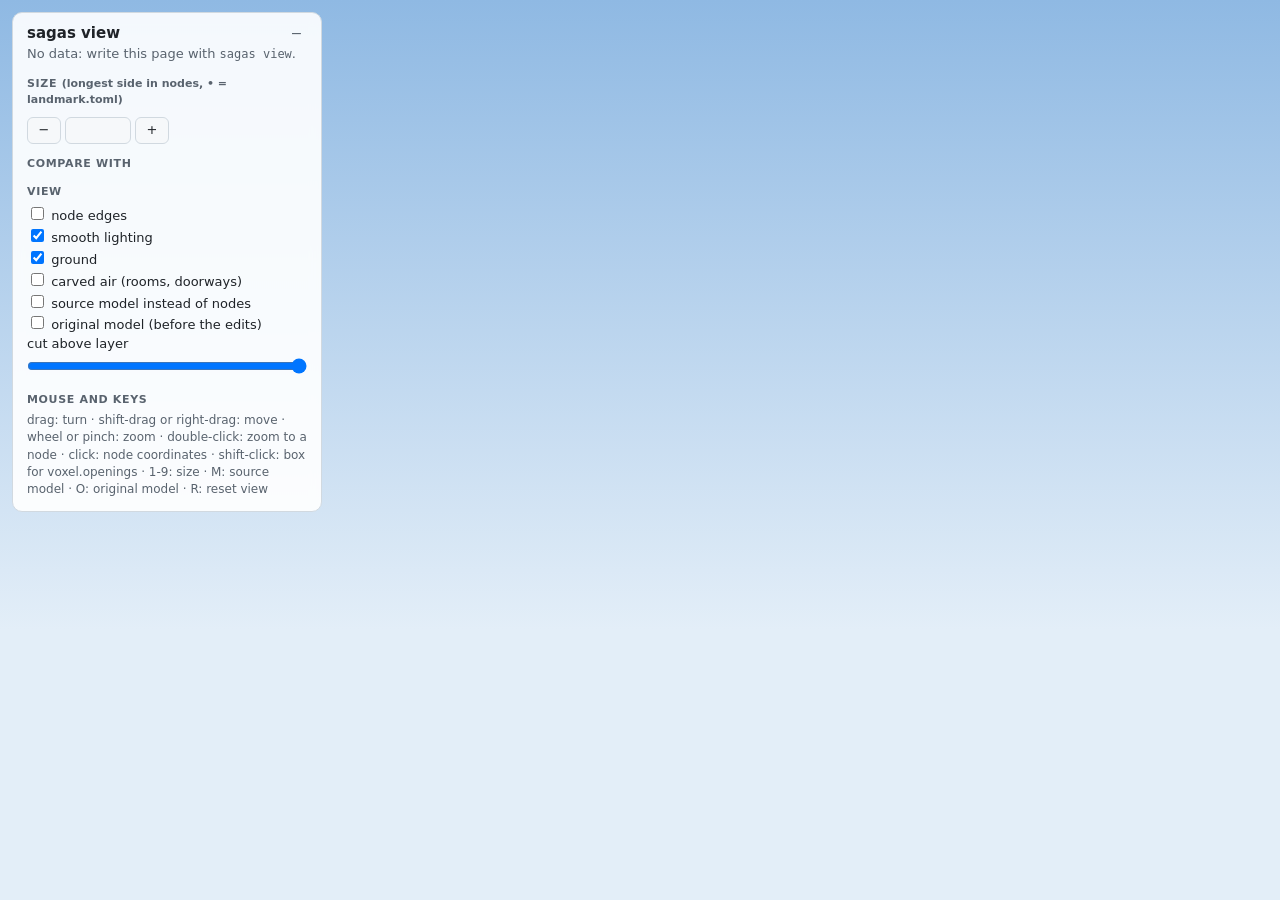
<file: tools/src/sagas/data/viewer.html>
<!doctype html>
<html lang="en">
<head>
<meta charset="utf-8">
<meta name="viewport" content="width=device-width, initial-scale=1">
<title>sagas view</title>
<!-- Written by `sagas view` (tools/src/sagas/viewer.py). Local use only: it embeds schematics of the
     games installed on the author's machine. -->
<style>
:root {
  --ink: #1f2328; --muted: #59636e; --card: rgba(255, 255, 255, 0.9); --line: #d1d9e0;
  --accent: #1f6feb; --warn: #9a6700; --chip: #f6f8fa;
}
@media (prefers-color-scheme: dark) {
  :root:not([data-theme="light"]) {
    --ink: #e6edf3; --muted: #9198a1; --card: rgba(22, 27, 34, 0.9); --line: #3d444d;
    --accent: #4493f8; --warn: #d29922; --chip: #262c36;
  }
}
html, body { margin: 0; height: 100%; overflow: hidden; }
body {
  font: 13px/1.45 system-ui, -apple-system, "Segoe UI", sans-serif; color: var(--ink);
  background: linear-gradient(#8fb9e3, #e3eef8 70%);
}
canvas { position: fixed; inset: 0; width: 100%; height: 100%; display: block; touch-action: none; cursor: grab; }
canvas:active { cursor: grabbing; }
#panel {
  position: fixed; top: 12px; left: 12px; width: 310px; max-height: calc(100% - 24px); overflow: hidden auto;
  box-sizing: border-box; padding: 10px 14px 12px; background: var(--card); border: 1px solid var(--line);
  border-radius: 10px; backdrop-filter: blur(6px);
}
#panel.min > :not(.head) { display: none; }
.head { display: flex; align-items: baseline; gap: 8px; }
.head b { font-size: 15px; flex: 1; }
.head button { border: 0; background: none; color: var(--muted); font-size: 16px; cursor: pointer; }
h3 { margin: 12px 0 4px; font-size: 11px; text-transform: uppercase; letter-spacing: .06em; color: var(--muted); }
.muted { color: var(--muted); }
.warn { color: var(--warn); }
code { font: 12px ui-monospace, SFMono-Regular, Menlo, monospace; }
.chips { display: flex; flex-wrap: wrap; gap: 4px; }
.chip {
  min-width: 34px; padding: 3px 7px; border: 1px solid var(--line); border-radius: 6px; background: var(--chip);
  color: var(--ink); font: inherit; cursor: pointer;
}
.chip.on { border-color: var(--accent); box-shadow: inset 0 0 0 1px var(--accent); font-weight: 600; }
.chip.now::after { content: " •"; color: var(--accent); }
button.copy {
  padding: 0 6px; border: 1px solid var(--line); border-radius: 4px; background: var(--chip); color: var(--ink);
  font: 11px system-ui, sans-serif; cursor: pointer;
}
label { display: block; cursor: pointer; }
label .h { color: var(--muted); }
.group { margin-top: 4px; color: var(--muted); font-size: 12px; }
#cut, #sizeslider { width: 100%; margin: 4px 0; box-sizing: border-box; }
.tune { display: flex; flex-wrap: wrap; align-items: center; gap: 4px; margin-top: 6px; }
#sizehint { flex-basis: 100%; }
#sizehint:empty { display: none; }
.tune input[type="number"] {
  width: 56px; padding: 3px 4px; border: 1px solid var(--line); border-radius: 6px; background: var(--chip);
  color: var(--ink); font: inherit;
}
#status {
  position: fixed; left: 12px; bottom: 12px; max-width: calc(100% - 24px); padding: 6px 10px; box-sizing: border-box;
  background: var(--card); border: 1px solid var(--line); border-radius: 8px; display: none;
}
#sizeinfo > div { margin-top: 2px; }
.small { font-size: 12px; }
</style>
</head>
<body>
<canvas id="c"></canvas>
<div id="panel">
  <div class="head"><b id="title">sagas view</b><button id="fold" title="Fold the panel">–</button></div>
  <div id="sub" class="muted"></div>
  <h3>Size <span style="text-transform:none;letter-spacing:0">(longest side in nodes, • = landmark.toml)</span></h3>
  <div id="sizes" class="chips"></div>
  <div class="tune">
    <button class="chip" id="minus" title="Smaller (shift: by 4)">−</button>
    <input type="number" id="sizein" min="4" step="1" title="Any size: type it and press Enter">
    <button class="chip" id="plus" title="Bigger (shift: by 4)">+</button>
    <span id="sizehint" class="muted small"></span>
  </div>
  <input type="range" id="sizeslider" min="4" step="1" hidden>
  <div id="sizeinfo"></div>
  <h3>Compare with</h3>
  <div id="refs"></div>
  <h3>View</h3>
  <label><input type="checkbox" id="edges"> node edges</label>
  <label><input type="checkbox" id="ao" checked> smooth lighting</label>
  <label><input type="checkbox" id="ground" checked> ground</label>
  <label><input type="checkbox" id="carved"> carved air (rooms, doorways)</label>
  <label id="sourcebox" hidden><input type="checkbox" id="source"> source model instead of nodes <span class="h" id="sourceinfo"></span></label>
  <label id="originalbox" hidden><input type="checkbox" id="original"> original model (before the edits)</label>
  <label>cut above layer <span id="cutv"></span><input type="range" id="cut" min="0" max="1" value="1"></label>
  <h3>Mouse and keys</h3>
  <div class="muted small">drag: turn · shift-drag or right-drag: move · wheel or pinch: zoom ·
    double-click: zoom to a node · click: node coordinates · shift-click: box for voxel.openings ·
    1-9: size · M: source model · O: original model · R: reset view</div>
  <div id="notes" class="muted small"></div>
</div>
<div id="status"></div>
<script>
const DATA = /*SAGAS_DATA*/null;
window.addEventListener("error", (ev) => {
  const n = document.getElementById("notes");
  if (n) n.insertAdjacentHTML("beforeend", `<div class="warn">${String(ev.message).replace(/</g, "&lt;")}</div>`);
});
(function () {
  "use strict";
  const $ = (id) => document.getElementById(id);
  const esc = (s) => String(s).replace(/[&<>"]/g, (c) => ({ "&": "&amp;", "<": "&lt;", ">": "&gt;", '"': "&quot;" })[c]);
  const canvas = $("c");
  const gl = canvas.getContext("webgl2", { antialias: true, preserveDrawingBuffer: true });
  if (!DATA || !gl) {
    $("sub").innerHTML = !DATA ? "No data: write this page with <code>sagas view</code>."
      : "This page needs WebGL 2 (a current Firefox, Chrome or Safari).";
    return;
  }
  const D = DATA;
  const FOV = (45 * Math.PI) / 180;
  // Luanti's face shading (src/client/mesh.cpp applyFacesShading): +x -x +y -y +z -z
  const SHADE = [0.67082, 0.67082, 1.0, 0.447213, 0.83666, 0.83666];
  const AO = [0.58, 0.72, 0.86, 1.0];
  const DIRS = [[1, 0, 0], [-1, 0, 0], [0, 1, 0], [0, -1, 0], [0, 0, 1], [0, 0, -1]];
  const TAN = [[[0, 1, 0], [0, 0, 1]], [[0, 1, 0], [0, 0, 1]], [[1, 0, 0], [0, 0, 1]],
    [[1, 0, 0], [0, 0, 1]], [[1, 0, 0], [0, 1, 0]], [[1, 0, 0], [0, 1, 0]]];
  const GRASS = [0.37, 0.58, 0.24];

  // ---------------------------------------------------------------- voxel data
  function decode(v) {
    const [X, Y, Z] = v.dims;
    const cells = new Uint16Array(X * Y * Z);
    const bin = atob(v.cells);
    let o = 0;
    for (let i = 0; i + 3 < bin.length; i += 4) {
      const m = bin.charCodeAt(i) | (bin.charCodeAt(i + 1) << 8);
      const n = bin.charCodeAt(i + 2) | (bin.charCodeAt(i + 3) << 8);
      if (m) cells.fill(m, o, o + n);
      o += n;
    }
    return { dims: v.dims, cells, mats: v.mats, carved: v.carved || 0, scale: v.scale || 1 };
  }

  // Exposed faces only, with per-corner ambient occlusion (the corner darkening of smooth lighting).
  function mesh(vox, opt) {
    const [X, Y, Z] = vox.dims, c = vox.cells, carved = vox.carved;
    const top = Math.min(Y - 1, opt.cut == null ? Y - 1 : opt.cut);
    const want = opt.carved ? (m) => m !== 0 && m === carved : (m) => m !== 0 && m !== carved;
    const solid = (x, y, z) => x >= 0 && y >= 0 && z >= 0 && x < X && y <= top && z < Z && want(c[x + X * (y + Y * z)]);
    let faces = 0;
    for (let z = 0; z < Z; z++) for (let y = 0; y <= top; y++) for (let x = 0; x < X; x++) {
      if (!want(c[x + X * (y + Y * z)])) continue;
      for (let f = 0; f < 6; f++) { const d = DIRS[f]; if (!solid(x + d[0], y + d[1], z + d[2])) faces++; }
    }
    const V = new Float32Array(faces * 36), I = new Uint32Array(faces * 6);
    let vi = 0, ii = 0, nv = 0;
    const ao = [0, 0, 0, 0];
    for (let z = 0; z < Z; z++) for (let y = 0; y <= top; y++) for (let x = 0; x < X; x++) {
      const m = c[x + X * (y + Y * z)];
      if (!want(m)) continue;
      const rgb = vox.mats[m][1];
      for (let f = 0; f < 6; f++) {
        const d = DIRS[f], nx = x + d[0], ny = y + d[1], nz = z + d[2];
        if (solid(nx, ny, nz)) continue;
        const u = TAN[f][0], v = TAN[f][1];
        const ox = x + (d[0] > 0 ? 1 : 0), oy = y + (d[1] > 0 ? 1 : 0), oz = z + (d[2] > 0 ? 1 : 0);
        for (let k = 0; k < 4; k++) {
          const i = k === 1 || k === 2 ? 1 : 0, j = k >= 2 ? 1 : 0;
          let a = 3;
          if (opt.ao) {
            const su = i ? 1 : -1, sv = j ? 1 : -1;
            const s1 = solid(nx + su * u[0], ny + su * u[1], nz + su * u[2]);
            const s2 = solid(nx + sv * v[0], ny + sv * v[1], nz + sv * v[2]);
            const s3 = solid(nx + su * u[0] + sv * v[0], ny + su * u[1] + sv * v[1], nz + su * u[2] + sv * v[2]);
            a = s1 && s2 ? 0 : 3 - (s1 + s2 + s3);
          }
          ao[k] = a;
          V[vi] = ox + i * u[0] + j * v[0]; V[vi + 1] = oy + i * u[1] + j * v[1]; V[vi + 2] = oz + i * u[2] + j * v[2];
          V[vi + 3] = rgb[0] / 255; V[vi + 4] = rgb[1] / 255; V[vi + 5] = rgb[2] / 255;
          V[vi + 6] = SHADE[f] * AO[a]; V[vi + 7] = i; V[vi + 8] = j;
          vi += 9;
        }
        // split along the brighter diagonal, so a dark corner stays in its own triangle
        if (ao[0] + ao[2] >= ao[1] + ao[3]) { I[ii] = nv; I[ii + 1] = nv + 1; I[ii + 2] = nv + 2; I[ii + 3] = nv; I[ii + 4] = nv + 2; I[ii + 5] = nv + 3; }
        else { I[ii] = nv + 1; I[ii + 1] = nv + 2; I[ii + 2] = nv + 3; I[ii + 3] = nv + 1; I[ii + 4] = nv + 3; I[ii + 5] = nv; }
        ii += 6; nv += 4;
      }
    }
    return { V, I, count: ii };
  }

  // ---------------------------------------------------------------- math (column-major 4x4)
  function perspective(fovy, aspect, near, far) {
    const f = 1 / Math.tan(fovy / 2), nf = 1 / (near - far);
    return new Float32Array([f / aspect, 0, 0, 0, 0, f, 0, 0, 0, 0, (far + near) * nf, -1, 0, 0, 2 * far * near * nf, 0]);
  }
  function lookAt(e, t) {
    let zx = e[0] - t[0], zy = e[1] - t[1], zz = e[2] - t[2];
    let l = Math.hypot(zx, zy, zz); zx /= l; zy /= l; zz /= l;
    let xx = zz, xy = 0, xz = -zx; // up (0, 1, 0) x z
    l = Math.hypot(xx, xy, xz) || 1; xx /= l; xy /= l; xz /= l;
    const yx = zy * xz - zz * xy, yy = zz * xx - zx * xz, yz = zx * xy - zy * xx;
    return new Float32Array([xx, yx, zx, 0, xy, yy, zy, 0, xz, yz, zz, 0,
      -(xx * e[0] + xy * e[1] + xz * e[2]), -(yx * e[0] + yy * e[1] + yz * e[2]), -(zx * e[0] + zy * e[1] + zz * e[2]), 1]);
  }
  function mul(a, b) {
    const o = new Float32Array(16);
    for (let c = 0; c < 4; c++) for (let r = 0; r < 4; r++) {
      let s = 0;
      for (let k = 0; k < 4; k++) s += a[k * 4 + r] * b[c * 4 + k];
      o[c * 4 + r] = s;
    }
    return o;
  }
  function invert(a) {
    const [a00, a01, a02, a03, a10, a11, a12, a13, a20, a21, a22, a23, a30, a31, a32, a33] = a;
    const b00 = a00 * a11 - a01 * a10, b01 = a00 * a12 - a02 * a10, b02 = a00 * a13 - a03 * a10;
    const b03 = a01 * a12 - a02 * a11, b04 = a01 * a13 - a03 * a11, b05 = a02 * a13 - a03 * a12;
    const b06 = a20 * a31 - a21 * a30, b07 = a20 * a32 - a22 * a30, b08 = a20 * a33 - a23 * a30;
    const b09 = a21 * a32 - a22 * a31, b10 = a21 * a33 - a23 * a31, b11 = a22 * a33 - a23 * a32;
    let det = b00 * b11 - b01 * b10 + b02 * b09 + b03 * b08 - b04 * b07 + b05 * b06;
    if (!det) return null;
    det = 1 / det;
    return new Float32Array([
      (a11 * b11 - a12 * b10 + a13 * b09) * det, (a02 * b10 - a01 * b11 - a03 * b09) * det,
      (a31 * b05 - a32 * b04 + a33 * b03) * det, (a22 * b04 - a21 * b05 - a23 * b03) * det,
      (a12 * b08 - a10 * b11 - a13 * b07) * det, (a00 * b11 - a02 * b08 + a03 * b07) * det,
      (a32 * b02 - a30 * b05 - a33 * b01) * det, (a20 * b05 - a22 * b02 + a23 * b01) * det,
      (a10 * b10 - a11 * b08 + a13 * b06) * det, (a01 * b08 - a00 * b10 - a03 * b06) * det,
      (a30 * b04 - a31 * b02 + a33 * b00) * det, (a21 * b02 - a20 * b04 - a23 * b00) * det,
      (a11 * b07 - a10 * b09 - a12 * b06) * det, (a00 * b09 - a01 * b07 + a02 * b06) * det,
      (a31 * b01 - a30 * b03 - a32 * b00) * det, (a20 * b03 - a21 * b01 + a22 * b00) * det]);
  }
  const place = (s, t) => new Float32Array([s, 0, 0, 0, 0, s, 0, 0, 0, 0, s, 0, t[0], t[1], t[2], 1]);

  // ---------------------------------------------------------------- GL
  function program(vs, fs) {
    const p = gl.createProgram();
    for (const [type, src] of [[gl.VERTEX_SHADER, vs], [gl.FRAGMENT_SHADER, fs]]) {
      const s = gl.createShader(type);
      gl.shaderSource(s, src);
      gl.compileShader(s);
      if (!gl.getShaderParameter(s, gl.COMPILE_STATUS)) throw new Error(gl.getShaderInfoLog(s));
      gl.attachShader(p, s);
    }
    gl.linkProgram(p);
    if (!gl.getProgramParameter(p, gl.LINK_STATUS)) throw new Error(gl.getProgramInfoLog(p));
    const u = {};
    for (let i = 0; i < gl.getProgramParameter(p, gl.ACTIVE_UNIFORMS); i++) {
      const name = gl.getActiveUniform(p, i).name;
      u[name] = gl.getUniformLocation(p, name);
    }
    return { p, u };
  }
  const VOX = program(`#version 300 es
    layout(location = 0) in vec3 aPos; layout(location = 1) in vec3 aCol;
    layout(location = 2) in float aShade; layout(location = 3) in vec2 aUv;
    uniform mat4 uVP, uM;
    out vec3 vCol; out float vShade; out vec2 vUv;
    void main() { vCol = aCol; vShade = aShade; vUv = aUv; gl_Position = uVP * uM * vec4(aPos, 1.0); }`, `#version 300 es
    precision highp float;
    in vec3 vCol; in float vShade; in vec2 vUv;
    uniform float uEdges, uAlpha;
    out vec4 o;
    void main() {
      vec3 c = vCol * vShade;
      if (uEdges > 0.5) {
        vec2 fw = fwidth(vUv);
        vec2 g = smoothstep(vec2(0.0), fw * 1.2, min(vUv, 1.0 - vUv));
        float px = 1.0 / max(max(fw.x, fw.y), 1e-4);   // node size on screen
        c *= mix(1.0, mix(0.74, 1.0, min(g.x, g.y)), clamp((px - 4.0) / 6.0, 0.0, 1.0));
      }
      o = vec4(c * uAlpha, uAlpha);
    }`);
  const GROUND = program(`#version 300 es
    layout(location = 0) in vec3 aPos; uniform mat4 uVP; out vec3 vW;
    void main() { vW = aPos; gl_Position = uVP * vec4(aPos, 1.0); }`, `#version 300 es
    precision highp float;
    in vec3 vW; uniform vec3 uEye, uGrass; uniform float uFar; out vec4 o;
    float grid(vec2 p) {
      vec2 d = abs(fract(p - 0.5) - 0.5) / max(fwidth(p), vec2(1e-4));
      return 1.0 - clamp(min(d.x, d.y), 0.0, 1.0);
    }
    void main() {
      vec2 w = fwidth(vW.xz);
      float px = 1.0 / max(max(w.x, w.y), 1e-4);
      float line = grid(vW.xz) * clamp((px - 3.0) / 6.0, 0.0, 1.0);
      vec3 c = uGrass * (1.0 - 0.10 * line - 0.16 * grid(vW.xz / 10.0));
      float a = 1.0 - smoothstep(uFar * 0.5, uFar, distance(vW, uEye));
      o = vec4(c * a, a);
    }`);
  // The source model, lit by the sun; flat normals from screen derivatives (no normal data needed).
  const MESH = program(`#version 300 es
    layout(location = 0) in vec3 aPos; uniform mat4 uVP, uM; out vec3 vW;
    void main() { vec4 w = uM * vec4(aPos, 1.0); vW = w.xyz; gl_Position = uVP * w; }`, `#version 300 es
    precision highp float;
    in vec3 vW; uniform vec3 uEye; out vec4 o;
    void main() {
      vec3 n = normalize(cross(dFdx(vW), dFdy(vW)));
      if (dot(n, uEye - vW) < 0.0) n = -n;
      float sun = max(dot(n, normalize(vec3(0.35, 0.85, 0.4))), 0.0);
      o = vec4(vec3(0.86, 0.84, 0.8) * (0.42 + 0.5 * sun + 0.08 * (n.y * 0.5 + 0.5)), 1.0);
    }`);
  const LINES = program(`#version 300 es
    layout(location = 0) in vec3 aPos; uniform mat4 uVP;
    void main() { gl_Position = uVP * vec4(aPos, 1.0); }`, `#version 300 es
    precision highp float; uniform vec4 uColor; out vec4 o;
    void main() { o = vec4(uColor.rgb * uColor.a, uColor.a); }`);

  function upload(m) {
    const vao = gl.createVertexArray();
    gl.bindVertexArray(vao);
    const vb = gl.createBuffer();
    gl.bindBuffer(gl.ARRAY_BUFFER, vb);
    gl.bufferData(gl.ARRAY_BUFFER, m.V, gl.STATIC_DRAW);
    for (const [loc, n, off] of [[0, 3, 0], [1, 3, 12], [2, 1, 24], [3, 2, 28]]) {
      gl.enableVertexAttribArray(loc);
      gl.vertexAttribPointer(loc, n, gl.FLOAT, false, 36, off);
    }
    const ib = gl.createBuffer();
    gl.bindBuffer(gl.ELEMENT_ARRAY_BUFFER, ib);
    gl.bufferData(gl.ELEMENT_ARRAY_BUFFER, m.I, gl.STATIC_DRAW);
    gl.bindVertexArray(null);
    return { vao, vb, ib, count: m.count };
  }
  function release(g) {
    if (!g) return;
    gl.deleteVertexArray(g.vao);
    gl.deleteBuffer(g.vb);
    gl.deleteBuffer(g.ib);
  }
  let sourceMesh = null;
  function sourceGpu() {
    if (sourceMesh) return sourceMesh;
    const bytes = (b64) => { const t = atob(b64), u = new Uint8Array(t.length); for (let i = 0; i < t.length; i++) u[i] = t.charCodeAt(i); return u.buffer; };
    const q = new Uint16Array(bytes(D.mesh.verts)), pos = new Float32Array(q.length);
    for (let i = 0; i < q.length; i++) pos[i] = q[i] / 65535;
    const idx = D.mesh.wide ? new Uint32Array(bytes(D.mesh.faces)) : new Uint16Array(bytes(D.mesh.faces));
    const vao = gl.createVertexArray();
    gl.bindVertexArray(vao);
    gl.bindBuffer(gl.ARRAY_BUFFER, gl.createBuffer());
    gl.bufferData(gl.ARRAY_BUFFER, pos, gl.STATIC_DRAW);
    gl.enableVertexAttribArray(0);
    gl.vertexAttribPointer(0, 3, gl.FLOAT, false, 12, 0);
    gl.bindBuffer(gl.ELEMENT_ARRAY_BUFFER, gl.createBuffer());
    gl.bufferData(gl.ELEMENT_ARRAY_BUFFER, idx, gl.STATIC_DRAW);
    gl.bindVertexArray(null);
    sourceMesh = { vao, count: idx.length, type: D.mesh.wide ? gl.UNSIGNED_INT : gl.UNSIGNED_SHORT };
    return sourceMesh;
  }
  // grid = A (verts * s) + b, then the model's offset on the ground
  function meshMatrix(aff, off) {
    const M = new Float32Array(16);
    for (let r = 0; r < 3; r++) {
      for (let c = 0; c < 3; c++) M[c * 4 + r] = aff.A[r * 3 + c] * aff.s;
      M[12 + r] = aff.b[r] + off[r];
    }
    M[15] = 1;
    return M;
  }
  const showSource = () => S.source && D.mesh && D.sizes[S.size].mesh;
  const lineVao = gl.createVertexArray(), lineBuf = gl.createBuffer();
  gl.bindVertexArray(lineVao);
  gl.bindBuffer(gl.ARRAY_BUFFER, lineBuf);
  gl.enableVertexAttribArray(0);
  gl.vertexAttribPointer(0, 3, gl.FLOAT, false, 12, 0);
  const groundVao = gl.createVertexArray(), groundBuf = gl.createBuffer();
  gl.bindVertexArray(groundVao);
  gl.bindBuffer(gl.ARRAY_BUFFER, groundBuf);
  gl.enableVertexAttribArray(0);
  gl.vertexAttribPointer(0, 3, gl.FLOAT, false, 12, 0);
  gl.bindVertexArray(null);

  // ---------------------------------------------------------------- scene
  const S = { size: Math.max(0, D.sizes.findIndex((s) => s.current)), edges: false, ao: true, ground: true,
    carved: false, source: false, original: false, cut: null, hover: null, sel: null, sel2: null };
  const slot = (s) => ({ entry: s, vox: null, gpu: null, meshKey: "", carvedGpu: null, carvedKey: "" });
  let models = D.sizes.map(slot);
  // the working model, and for a landmark with source.edited the original; D.sizes, models and D.mesh
  // point to the one shown (useOriginal swaps them)
  const SETS = { working: { sizes: D.sizes, models, mesh: D.mesh, gpu: null } };
  if (D.original) SETS.original = { sizes: D.original.sizes, models: D.original.sizes.map(slot), mesh: D.original.mesh, gpu: null };
  const refs = D.refs.map((r) => ({ key: r.key, group: r.group, label: r.label, height: r.height, src: r.vox,
    vox: null, gpu: null, meshKey: "", off: [0, 0, 0] }));
  const on = new Set(D.refs.filter((r) => r.on).map((r) => r.key));
  // References stand in a row beside the model's long side, and the camera starts broadside to it.
  const biggest = D.sizes[D.sizes.length - 1].vox.dims;
  const ROW = biggest[2] > biggest[0] ? 2 : 0;
  const reach = () => Math.max(...D.sizes.map((s) => s.vox.dims[ROW]));
  const YAW = ROW === 2 ? Math.PI / 2 + 0.5 : 0.5;

  const model = () => {
    const m = models[S.size];
    if (!m.vox) m.vox = decode(m.entry.vox);
    return m;
  };
  const modelOffset = (vox) => [-Math.floor(vox.dims[0] / 2), 0, -Math.floor(vox.dims[2] / 2)];
  const extent = (vox) => vox.dims.map((n) => n * vox.scale);

  function layout() {
    // along -x when the model is wider than deep, else along +z: on the left of the screen either way
    const across = 2 - ROW;
    let at = Math.ceil(reach() / 2) + 4;
    for (const r of refs) {
      if (!on.has(r.key)) continue;
      if (!r.vox) r.vox = decode(r.src);
      const e = extent(r.vox), off = [0, 0, 0];
      off[across] = -Math.floor(e[across] / 2);
      off[ROW] = ROW === 0 ? -at - Math.ceil(e[ROW]) : at;
      r.off = off;
      at += Math.ceil(e[ROW]) + 3;
    }
  }

  function bounds() {
    const m = model(), o = modelOffset(m.vox);
    const lo = [o[0], 0, o[2]], hi = [o[0] + m.vox.dims[0], m.vox.dims[1], o[2] + m.vox.dims[2]];
    for (const r of refs) {
      if (!on.has(r.key) || !r.vox) continue;
      const e = extent(r.vox);
      for (let a = 0; a < 3; a++) { lo[a] = Math.min(lo[a], r.off[a]); hi[a] = Math.max(hi[a], r.off[a] + e[a]); }
    }
    return { lo, hi };
  }

  // ---------------------------------------------------------------- camera
  const cam = { yaw: YAW, pitch: 0.36, dist: 60, t: [0, 6, 0] };
  function frame() {
    const { lo, hi } = bounds();
    cam.t = [(lo[0] + hi[0]) / 2, hi[1] * 0.4, (lo[2] + hi[2]) / 2];
    const r = Math.hypot(hi[0] - lo[0], hi[1] - lo[1], hi[2] - lo[2]) / 2;
    const aspect = Math.max(0.3, canvas.clientWidth / Math.max(1, canvas.clientHeight));
    cam.dist = (r / Math.sin(FOV / 2)) * (aspect < 1 ? 1.1 / aspect : 1.0);
    cam.yaw = YAW;
    cam.pitch = 0.36;
  }
  function eye() {
    const cp = Math.cos(cam.pitch);
    return [cam.t[0] + cam.dist * cp * Math.sin(cam.yaw), cam.t[1] + cam.dist * Math.sin(cam.pitch),
      cam.t[2] + cam.dist * cp * Math.cos(cam.yaw)];
  }
  function viewProj() {
    const e = eye(), { lo, hi } = bounds();
    const span = Math.hypot(hi[0] - lo[0], hi[1] - lo[1], hi[2] - lo[2]);
    const aspect = canvas.width / Math.max(1, canvas.height);
    const P = perspective(FOV, aspect, Math.max(0.05, cam.dist * 0.004), cam.dist * 4 + span * 8 + 400);
    return { VP: mul(P, lookAt(e, cam.t)), eye: e, span };
  }

  // ---------------------------------------------------------------- drawing
  function resize() {
    const dpr = Math.min(window.devicePixelRatio || 1, 2);
    const w = Math.max(1, Math.round((canvas.clientWidth || window.innerWidth) * dpr));
    const h = Math.max(1, Math.round((canvas.clientHeight || window.innerHeight) * dpr));
    if (canvas.width !== w || canvas.height !== h) { canvas.width = w; canvas.height = h; }
  }
  function modelGpu() {
    const m = model();
    const key = `${S.cut}|${S.ao}`;
    if (m.meshKey !== key) { release(m.gpu); m.gpu = upload(mesh(m.vox, { cut: S.cut, ao: S.ao })); m.meshKey = key; }
    if (S.carved && m.vox.carved && m.carvedKey !== `${S.cut}`) {
      release(m.carvedGpu);
      m.carvedGpu = upload(mesh(m.vox, { cut: S.cut, carved: true }));
      m.carvedKey = `${S.cut}`;
    }
    return m;
  }
  function refGpu(r) {
    const key = `${S.ao}`;
    if (r.meshKey !== key) { release(r.gpu); r.gpu = upload(mesh(r.vox, { ao: S.ao })); r.meshKey = key; }
    return r.gpu;
  }
  function drawVox(g, VP, M, edges, alpha) {
    gl.useProgram(VOX.p);
    gl.uniformMatrix4fv(VOX.u.uVP, false, VP);
    gl.uniformMatrix4fv(VOX.u.uM, false, M);
    gl.uniform1f(VOX.u.uEdges, edges ? 1 : 0);
    gl.uniform1f(VOX.u.uAlpha, alpha);
    gl.bindVertexArray(g.vao);
    gl.drawElements(gl.TRIANGLES, g.count, gl.UNSIGNED_INT, 0);
  }
  function boxLines(lo, hi) {
    const p = [];
    const c = (i) => [i & 1 ? hi[0] : lo[0], i & 2 ? hi[1] : lo[1], i & 4 ? hi[2] : lo[2]];
    for (const [a, b] of [[0, 1], [2, 3], [4, 5], [6, 7], [0, 2], [1, 3], [4, 6], [5, 7], [0, 4], [1, 5], [2, 6], [3, 7]]) p.push(...c(a), ...c(b));
    return p;
  }
  function draw() {
    resize();
    layout();
    const { VP, eye: e, span } = viewProj();
    gl.viewport(0, 0, canvas.width, canvas.height);
    gl.clearColor(0, 0, 0, 0);
    gl.clear(gl.COLOR_BUFFER_BIT | gl.DEPTH_BUFFER_BIT);
    gl.enable(gl.DEPTH_TEST);
    gl.enable(gl.BLEND);
    gl.blendFunc(gl.ONE, gl.ONE_MINUS_SRC_ALPHA);
    if (S.ground) {
      const far = Math.max(150, span * 3, cam.dist * 3);
      const g = [-far, 0, -far, far, 0, -far, far, 0, far, -far, 0, -far, far, 0, far, -far, 0, far];
      for (let i = 0; i < g.length; i += 3) { g[i] += cam.t[0]; g[i + 2] += cam.t[2]; }
      gl.useProgram(GROUND.p);
      gl.uniformMatrix4fv(GROUND.u.uVP, false, VP);
      gl.uniform3fv(GROUND.u.uEye, e);
      gl.uniform3fv(GROUND.u.uGrass, GRASS);
      gl.uniform1f(GROUND.u.uFar, far);
      gl.bindVertexArray(groundVao);
      gl.bindBuffer(gl.ARRAY_BUFFER, groundBuf);
      gl.bufferData(gl.ARRAY_BUFFER, new Float32Array(g), gl.DYNAMIC_DRAW);
      gl.enable(gl.POLYGON_OFFSET_FILL);
      gl.polygonOffset(1, 1);
      gl.drawArrays(gl.TRIANGLES, 0, 6);
      gl.disable(gl.POLYGON_OFFSET_FILL);
    }
    for (const r of refs) {
      if (!on.has(r.key)) continue;
      drawVox(refGpu(r), VP, place(r.vox.scale, r.off), S.edges && r.vox.scale === 1, 1);
    }
    const off = modelOffset(model().vox);
    if (showSource()) {
      const g = sourceGpu();
      gl.useProgram(MESH.p);
      gl.uniformMatrix4fv(MESH.u.uVP, false, VP);
      gl.uniformMatrix4fv(MESH.u.uM, false, meshMatrix(D.sizes[S.size].mesh, off));
      gl.uniform3fv(MESH.u.uEye, e);
      gl.bindVertexArray(g.vao);
      gl.drawElements(gl.TRIANGLES, g.count, g.type, 0);
    } else {
      const m = modelGpu(), M = place(1, off);
      drawVox(m.gpu, VP, M, S.edges, 1);
      if (S.carved && m.carvedGpu) {
        gl.depthMask(false);
        drawVox(m.carvedGpu, VP, M, false, 0.3);
        gl.depthMask(true);
      }
    }
    const lines = [];
    const cellBox = (c) => boxLines([off[0] + c[0] - 0.02, c[1] - 0.02, off[2] + c[2] - 0.02], [off[0] + c[0] + 1.02, c[1] + 1.02, off[2] + c[2] + 1.02]);
    if (S.hover) lines.push([cellBox(S.hover.cell), [0.1, 0.1, 0.1, 0.9]]);
    if (S.sel) {
      const a = S.sel, b = S.sel2 || S.sel;
      const lo = [Math.min(a[0], b[0]), Math.min(a[1], b[1]), Math.min(a[2], b[2])];
      const hi = [Math.max(a[0], b[0]) + 1, Math.max(a[1], b[1]) + 1, Math.max(a[2], b[2]) + 1];
      lines.push([boxLines([off[0] + lo[0] - 0.04, lo[1] - 0.04, off[2] + lo[2] - 0.04], [off[0] + hi[0] + 0.04, hi[1] + 0.04, off[2] + hi[2] + 0.04]), [1.0, 0.45, 0.1, 1]]);
    }
    if (lines.length) {
      gl.disable(gl.DEPTH_TEST);
      gl.useProgram(LINES.p);
      gl.uniformMatrix4fv(LINES.u.uVP, false, VP);
      gl.bindVertexArray(lineVao);
      gl.bindBuffer(gl.ARRAY_BUFFER, lineBuf);
      for (const [p, col] of lines) {
        gl.bufferData(gl.ARRAY_BUFFER, new Float32Array(p), gl.DYNAMIC_DRAW);
        gl.uniform4fv(LINES.u.uColor, col);
        gl.drawArrays(gl.LINES, 0, p.length / 3);
      }
    }
    gl.bindVertexArray(null);
  }
  let pending = false;
  function request() {
    if (pending) return;
    pending = true;
    requestAnimationFrame(() => { pending = false; draw(); save(); });
  }

  // Settings and camera survive a reload, per landmark (browser storage; may be unavailable).
  const STORE = `sagas-view:${D.id}`;
  let pendingTarget = null;
  const TOGGLES = ["edges", "ao", "ground", "carved", "source"];
  let saveTimer = 0;
  function save() {
    clearTimeout(saveTimer);
    saveTimer = setTimeout(() => {
      const keep = { target: D.sizes[S.size].target, refs: [...on], cut: S.cut,
        cam: { yaw: cam.yaw, pitch: cam.pitch, dist: cam.dist, t: cam.t } };
      for (const id of TOGGLES) keep[id] = S[id];
      try { localStorage.setItem(STORE, JSON.stringify(keep)); } catch (e) { /* private window */ }
    }, 300);
  }
  function restore() {
    let k = null;
    try { k = JSON.parse(localStorage.getItem(STORE) || "null"); } catch (e) { /* nothing saved */ }
    if (!k || typeof k !== "object") return null;
    const i = D.sizes.findIndex((s) => s.target === k.target);
    if (i >= 0) S.size = i;
    else if (Number.isInteger(k.target)) pendingTarget = k.target;
    if (Array.isArray(k.refs)) {
      on.clear();
      for (const key of k.refs) if (D.refs.some((r) => r.key === key)) on.add(key);
    }
    for (const id of TOGGLES) if (typeof k[id] === "boolean") S[id] = k[id];
    if (!D.mesh) S.source = false;
    const Y = D.sizes[S.size].vox.dims[1];
    S.cut = Number.isInteger(k.cut) && k.cut >= 0 && k.cut < Y - 1 ? k.cut : null;
    for (const id of TOGGLES) $(id).checked = S[id];
    const c = k.cam;
    return c && [c.yaw, c.pitch, c.dist].every(Number.isFinite) && Array.isArray(c.t) && c.t.length === 3 ? c : null;
  }

  // ---------------------------------------------------------------- picking
  function ray(ev) {
    const rect = canvas.getBoundingClientRect();
    const x = ((ev.clientX - rect.left) / rect.width) * 2 - 1, y = 1 - ((ev.clientY - rect.top) / rect.height) * 2;
    const inv = invert(viewProj().VP);
    if (!inv) return null;
    const un = (z) => {
      const w = inv[3] * x + inv[7] * y + inv[11] * z + inv[15];
      return [(inv[0] * x + inv[4] * y + inv[8] * z + inv[12]) / w, (inv[1] * x + inv[5] * y + inv[9] * z + inv[13]) / w,
        (inv[2] * x + inv[6] * y + inv[10] * z + inv[14]) / w];
    };
    const a = un(-1), b = un(1);
    const d = [b[0] - a[0], b[1] - a[1], b[2] - a[2]], l = Math.hypot(d[0], d[1], d[2]);
    return { o: a, d: d.map((v) => v / l) };
  }
  // Amanatides-Woo walk through the model's grid; cells above the cut and carved air are empty.
  function pick(ev) {
    if (showSource()) return null;
    const r = ray(ev);
    if (!r) return null;
    const m = model(), vox = m.vox, [X, Y, Z] = vox.dims, off = modelOffset(vox);
    const top = Math.min(Y, S.cut == null ? Y : S.cut + 1);
    const hi = [X, top, Z], o = [r.o[0] - off[0], r.o[1] - off[1], r.o[2] - off[2]], d = r.d;
    let t0 = 0, t1 = Infinity;
    for (let a = 0; a < 3; a++) {
      if (Math.abs(d[a]) < 1e-12) { if (o[a] < 0 || o[a] > hi[a]) return null; continue; }
      let ta = (0 - o[a]) / d[a], tb = (hi[a] - o[a]) / d[a];
      if (ta > tb) [ta, tb] = [tb, ta];
      t0 = Math.max(t0, ta); t1 = Math.min(t1, tb);
      if (t0 > t1) return null;
    }
    const p = [0, 1, 2].map((a) => o[a] + d[a] * (t0 + 1e-6));
    const c = [0, 1, 2].map((a) => Math.min(hi[a] - 1, Math.max(0, Math.floor(p[a]))));
    const step = d.map((v) => (v > 0 ? 1 : -1));
    const next = [0, 1, 2].map((a) => (d[a] > 0 ? (c[a] + 1 - p[a]) / d[a] : d[a] < 0 ? (p[a] - c[a]) / -d[a] : Infinity));
    const delta = d.map((v) => (v !== 0 ? Math.abs(1 / v) : Infinity));
    for (let n = 0; n < X + Y + Z + 3; n++) {
      const mi = vox.cells[c[0] + X * (c[1] + Y * c[2])];
      if (mi && mi !== vox.carved) return { cell: c.slice(), mat: vox.mats[mi][0] };
      const a = next[0] < next[1] ? (next[0] < next[2] ? 0 : 2) : next[1] < next[2] ? 1 : 2;
      c[a] += step[a];
      if (c[a] < 0 || c[a] >= hi[a]) return null;
      next[a] += delta[a];
    }
    return null;
  }

  // ---------------------------------------------------------------- panel
  const lifeText = (f) => (f >= 0.75 && f <= 1.34 ? "about life size"
    : f > 1 ? `${f.toFixed(1)} × life size` : `${(1 / f).toFixed(1)} × smaller than life`);
  function compareText(h) {
    const shown = refs.filter((r) => on.has(r.key) && r.key !== "player").sort((a, b) => a.height - b.height);
    if (!shown.length) return "";
    const lower = shown.filter((r) => r.height <= h), higher = shown.filter((r) => r.height > h);
    const name = (r) => `the ${esc(r.label)} (${r.height})`;
    if (!higher.length) return `${h} high: taller than everything shown`;
    if (!lower.length) return `${h} high: lower than ${name(higher[0])}`;
    return `${h} high: between ${name(lower[lower.length - 1])} and ${name(higher[0])}`;
  }
  function copyButton(text) {
    return `<button class="copy" data-copy="${esc(text)}">copy</button>`;
  }
  function sizeInfo() {
    const s = D.sizes[S.size], [x, y, z] = s.vox.dims, out = [];
    out.push(`<b>${x} × ${y} × ${z}</b> nodes (wide × high × deep), ${s.nodes.toLocaleString("en")} placed`);
    out.push(s.life ? `${lifeText(s.life)} <span class="muted">(real object ${D.real_size} m long)</span>`
      : `<span class="muted">real size unknown: add <code>real_size = …</code> (metres) to [transform]</span>`);
    const cmp = compareText(y);
    if (cmp) out.push(cmp);
    if (!s.fits) out.push(`<span class="warn">bigger than a map chunk: needs <code>placement.large = true</code></span>`);
    out.push(s.current ? `<span class="muted">this is the size in landmark.toml</span>`
      : `to use it: <code>target_size = ${s.target}</code> ${copyButton(`target_size = ${s.target}`)}`);
    if (s.sealed) out.push(`<span class="warn">rooms without a door at this size</span>`);
    else if (s.door) out.push(`<span class="muted">door: ${esc(s.door)}</span>`);
    if (s.note) out.push(`<span class="muted">${esc(s.note)}</span>`);
    for (const f of s.findings) out.push(`<span class="warn">${esc(f)}</span>`);
    $("sizeinfo").innerHTML = out.map((h) => `<div>${h}</div>`).join("");
  }
  function sizeChips() {
    $("sizes").innerHTML = D.sizes.map((s, i) => `<button class="chip${i === S.size ? " on" : ""}${s.current ? " now" : ""}" data-size="${i}">${s.target}</button>`).join("");
  }
  function refList() {
    let html = "", group = null;
    for (const r of refs) {
      if (r.group !== group) {
        group = r.group;
        if (group) html += `<div class="group">${esc(group)}</div>`;
      }
      html += `<label><input type="checkbox" data-ref="${esc(r.key)}"${on.has(r.key) ? " checked" : ""}> ${esc(r.label)} <span class="h">${r.height} high</span></label>`;
    }
    $("refs").innerHTML = html;
  }
  function cutSlider() {
    const Y = D.sizes[S.size].vox.dims[1], el = $("cut");
    el.max = Y - 1;
    el.value = S.cut == null ? Y - 1 : S.cut;
    $("cutv").textContent = S.cut == null ? "(none)" : S.cut;
  }
  function status() {
    const el = $("status"), parts = [];
    const at = D.sizes[S.size].current ? "" : ` <span class="muted">(at size ${D.sizes[S.size].target})</span>`;
    if (S.hover) parts.push(`x ${S.hover.cell[0]} · y ${S.hover.cell[1]} · z ${S.hover.cell[2]} — ${esc(S.hover.mat)}`);
    if (S.sel && S.sel2) {
      const a = S.sel, b = S.sel2;
      const box = `[${Math.min(a[0], b[0])}, ${Math.min(a[1], b[1])}, ${Math.min(a[2], b[2])}, ${Math.max(a[0], b[0])}, ${Math.max(a[1], b[1])}, ${Math.max(a[2], b[2])}]`;
      parts.push(`box <code>${box}</code>${at} ${copyButton(`openings = [${box}]`)}`);
    } else if (S.sel) parts.push(`selected x ${S.sel[0]} · y ${S.sel[1]} · z ${S.sel[2]}${at} <span class="muted">(shift-click a second node for a box)</span>`);
    el.innerHTML = parts.join("<br>");
    el.style.display = parts.length ? "block" : "none";
  }
  function selectSize(i) {
    if (i < 0 || i >= D.sizes.length) return;
    S.size = i; S.cut = null; S.hover = null; S.sel = S.sel2 = null;
    sizeChips(); sizeInfo(); cutSlider(); status(); tune(); request();
    // Saga Forge shows this page in a frame and offers the shown size as the landmark's size
    if (window.parent !== window) {
      window.parent.postMessage({ type: "sagas-size", id: D.id, size: D.sizes[S.size].target, original: S.original }, "*");
    }
  }
  function useOriginal(want) {
    const to = want && SETS.original ? SETS.original : SETS.working;
    const from = S.original ? SETS.original : SETS.working;
    if (to === from) return;
    const target = D.sizes[S.size].target;
    from.gpu = sourceMesh;
    sourceMesh = to.gpu;
    D.sizes = to.sizes; models = to.models; D.mesh = to.mesh;
    S.original = to === SETS.original;
    $("original").checked = S.original;
    if (!D.mesh) { S.source = false; $("source").checked = false; }
    const i = D.sizes.findIndex((x) => x.target === target);
    if (i >= 0 || !live) selectSize(i >= 0 ? i : 0);
    else goSize(target);
  }

  // Any size: live mode (sagas view --serve) builds it on request; a static page has its presets only.
  const live = !!D.live && location.protocol.startsWith("http");
  const MAXS = D.max_size || 160;
  let ticket = 0;
  const hint = (t) => { $("sizehint").textContent = t; };
  function tune() {
    const t = D.sizes[S.size].target;
    $("sizein").value = t;
    $("sizeslider").value = t;
  }
  function insertSize(entry, set) {
    const now = D.sizes[S.size];
    let i = set.sizes.findIndex((x) => x.target > entry.target);
    if (i < 0) i = set.sizes.length;
    set.sizes.splice(i, 0, entry);
    set.models.splice(i, 0, slot(entry));
    S.size = D.sizes.indexOf(now);
  }
  async function goSize(n) {
    n = Math.round(n);
    if (!(n >= 4 && n <= MAXS)) { hint(`4 to ${MAXS}`); tune(); return; }
    const i = D.sizes.findIndex((x) => x.target === n);
    if (i >= 0) { hint(""); selectSize(i); return; }
    if (!live) {
      hint(`not on this page: sagas view ${D.selector} --serve`);
      tune();
      return;
    }
    const mine = ++ticket, set = S.original ? SETS.original : SETS.working;
    hint(`building ${n}…`);
    try {
      const r = await fetch(`size?target=${n}${S.original ? "&original=1" : ""}`);
      const j = await r.json();
      if (!r.ok) throw new Error(j.error || r.statusText);
      if (!set.sizes.some((x) => x.target === n)) insertSize(j, set);
      if (set.sizes !== D.sizes) return; // switched between the original and the working model meanwhile
      if (mine === ticket) { hint(""); selectSize(D.sizes.findIndex((x) => x.target === n)); }
      else sizeChips();
    } catch (e) {
      if (mine === ticket) { hint(String(e.message || e)); tune(); }
    }
  }
  function step(dir, big) {
    const t = D.sizes[S.size].target;
    if (live) { goSize(t + dir * (big ? 4 : 1)); return; }
    selectSize(S.size + dir);
  }

  $("title").textContent = D.title;
  $("sub").innerHTML = `${esc(D.id)} <span class="muted">· sagas ${esc(D.version)}</span>`;
  $("notes").innerHTML = D.notes.map((n) => `<div class="warn">${esc(n)}</div>`).join("");
  document.title = `${D.title} · sagas view`;
  const savedCam = restore();
  sizeChips(); sizeInfo(); refList(); cutSlider(); status();

  document.addEventListener("click", (ev) => {
    const t = ev.target;
    if (t.dataset && t.dataset.size !== undefined) selectSize(+t.dataset.size);
    if (t.dataset && t.dataset.copy !== undefined) {
      const text = t.dataset.copy;
      const done = () => { t.textContent = "copied"; setTimeout(() => { t.textContent = "copy"; }, 1200); };
      if (navigator.clipboard && navigator.clipboard.writeText) navigator.clipboard.writeText(text).then(done, () => fallbackCopy(text, done));
      else fallbackCopy(text, done);
    }
  });
  function fallbackCopy(text, done) {
    const ta = document.createElement("textarea");
    ta.value = text;
    document.body.append(ta);
    ta.select();
    try { document.execCommand("copy"); done(); } catch (e) { /* the text stays visible in the status line */ }
    ta.remove();
  }
  $("refs").addEventListener("change", (ev) => {
    const k = ev.target.dataset.ref;
    if (!k) return;
    if (ev.target.checked) on.add(k); else on.delete(k);
    sizeInfo(); request();
  });
  if (D.mesh) {
    $("sourcebox").hidden = false;
    $("sourceinfo").textContent = `(${D.mesh.triangles.toLocaleString("en")} triangles)`;
  }
  if (SETS.original) {
    $("originalbox").hidden = false;
    $("original").addEventListener("change", (ev) => useOriginal(ev.target.checked));
  }
  for (const id of ["edges", "ao", "ground", "carved", "source"]) {
    $(id).addEventListener("change", (ev) => {
      S[id] = ev.target.checked;
      if (id === "source") { S.hover = null; status(); }
      request();
    });
  }
  $("minus").addEventListener("click", (ev) => step(-1, ev.shiftKey));
  $("plus").addEventListener("click", (ev) => step(1, ev.shiftKey));
  $("sizein").addEventListener("change", (ev) => goSize(+ev.target.value));
  $("sizeslider").addEventListener("input", (ev) => { $("sizein").value = ev.target.value; });
  $("sizeslider").addEventListener("change", (ev) => goSize(+ev.target.value));
  $("sizein").max = $("sizeslider").max = MAXS;
  $("sizeslider").hidden = !live;
  if (!live) $("sizein").title = `Sizes on this page; any size with sagas view ${D.selector} --serve`;
  tune();
  $("cut").addEventListener("input", (ev) => {
    const Y = D.sizes[S.size].vox.dims[1], v = +ev.target.value;
    S.cut = v >= Y - 1 ? null : v;
    $("cutv").textContent = S.cut == null ? "(none)" : S.cut;
    S.hover = null;
    request();
  });
  $("fold").addEventListener("click", () => {
    const p = $("panel");
    p.classList.toggle("min");
    $("fold").textContent = p.classList.contains("min") ? "+" : "–";
  });

  // ---------------------------------------------------------------- input
  const pointers = new Map();
  let drag = null, hoverQueued = false, lastMove = null;
  canvas.addEventListener("contextmenu", (ev) => ev.preventDefault());
  canvas.addEventListener("pointerdown", (ev) => {
    try { canvas.setPointerCapture(ev.pointerId); } catch (e) { /* a pointer that is already gone */ }
    pointers.set(ev.pointerId, [ev.clientX, ev.clientY]);
    if (pointers.size === 1) drag = { x: ev.clientX, y: ev.clientY, sx: ev.clientX, sy: ev.clientY, button: ev.button, moved: false };
    if (pointers.size === 2 && drag) {
      const [a, b] = [...pointers.values()];
      drag.pinch = Math.hypot(a[0] - b[0], a[1] - b[1]);
      drag.moved = true;
    }
  });
  canvas.addEventListener("pointermove", (ev) => {
    if (!drag) {
      lastMove = ev;
      if (!hoverQueued) {
        hoverQueued = true;
        requestAnimationFrame(() => {
          hoverQueued = false;
          const h = pick(lastMove);
          const same = (h && S.hover && h.cell.join() === S.hover.cell.join()) || (!h && !S.hover);
          if (!same) { S.hover = h; status(); request(); }
        });
      }
      return;
    }
    if (pointers.has(ev.pointerId)) pointers.set(ev.pointerId, [ev.clientX, ev.clientY]);
    if (pointers.size === 2 && drag.pinch) {
      const [a, b] = [...pointers.values()], d = Math.hypot(a[0] - b[0], a[1] - b[1]);
      cam.dist = Math.min(5000, Math.max(1, cam.dist * (drag.pinch / Math.max(1, d))));
      drag.pinch = d;
      request();
      return;
    }
    const dx = ev.clientX - drag.x, dy = ev.clientY - drag.y;
    drag.x = ev.clientX; drag.y = ev.clientY;
    if (Math.abs(ev.clientX - drag.sx) + Math.abs(ev.clientY - drag.sy) > 4) drag.moved = true;
    if (!drag.moved) return;
    if (drag.button === 1 || drag.button === 2 || ev.shiftKey) {
      const k = (cam.dist * 2 * Math.tan(FOV / 2)) / Math.max(1, canvas.clientHeight);
      const sy = Math.sin(cam.yaw), cy = Math.cos(cam.yaw), sp = Math.sin(cam.pitch), cp = Math.cos(cam.pitch);
      const right = [cy, 0, -sy], up = [-sp * sy, cp, -sp * cy];
      cam.t = cam.t.map((v, i) => v - right[i] * dx * k + up[i] * dy * k);
    } else {
      cam.yaw -= dx * 0.008;
      cam.pitch = Math.min(1.55, Math.max(-1.55, cam.pitch + dy * 0.008));
    }
    request();
  });
  const up = (ev) => {
    pointers.delete(ev.pointerId);
    if (drag && !drag.moved && pointers.size === 0 && drag.button === 0) {
      const h = pick(ev);
      if (!h) { S.sel = S.sel2 = null; }
      else if (ev.shiftKey && S.sel) S.sel2 = h.cell;
      else { S.sel = h.cell; S.sel2 = null; }
      status();
      request();
    }
    if (pointers.size === 0) drag = null;
  };
  canvas.addEventListener("pointerup", up);
  canvas.addEventListener("pointercancel", up);
  canvas.addEventListener("dblclick", (ev) => {
    const h = pick(ev);
    if (!h) return;
    const off = modelOffset(model().vox);
    cam.t = [off[0] + h.cell[0] + 0.5, h.cell[1] + 0.5, off[2] + h.cell[2] + 0.5];
    cam.dist = Math.max(3, cam.dist * 0.45);
    request();
  });
  canvas.addEventListener("wheel", (ev) => {
    ev.preventDefault();
    const k = Math.exp(ev.deltaY * (ev.ctrlKey ? 0.01 : 0.0015) * (ev.deltaMode === 1 ? 16 : 1));
    cam.dist = Math.min(5000, Math.max(1, cam.dist * k));
    request();
  }, { passive: false });
  window.addEventListener("keydown", (ev) => {
    if (ev.metaKey || ev.ctrlKey || ev.altKey || (ev.target && ev.target.type === "range")) return;
    const k = ev.key;
    if (k === "r" || k === "R") frame();
    else if (k === "ArrowLeft") cam.yaw += 0.1;
    else if (k === "ArrowRight") cam.yaw -= 0.1;
    else if (k === "ArrowUp") cam.pitch = Math.min(1.55, cam.pitch + 0.08);
    else if (k === "ArrowDown") cam.pitch = Math.max(-1.55, cam.pitch - 0.08);
    else if (k === "+" || k === "=") cam.dist = Math.max(1, cam.dist / 1.2);
    else if (k === "-" || k === "_") cam.dist = Math.min(5000, cam.dist * 1.2);
    else if ((k === "m" || k === "M") && D.mesh) { S.source = !S.source; $("source").checked = S.source; S.hover = null; status(); }
    else if ((k === "o" || k === "O") && SETS.original) { useOriginal(!S.original); return; }
    else if (/^[1-9]$/.test(k)) { selectSize(+k - 1); return; }
    else return;
    ev.preventDefault();
    request();
  });
  window.addEventListener("resize", request);

  layout();
  frame();
  if (savedCam) Object.assign(cam, { yaw: savedCam.yaw, pitch: savedCam.pitch, dist: savedCam.dist, t: savedCam.t.slice() });
  draw();
  if (pendingTarget != null && live) goSize(pendingTarget);
  // for the browser console and tests: sagasView.selectSize(2); sagasView.cam.yaw = 1; sagasView.draw()
  window.sagasView = { state: S, cam, refsOn: on, draw, frame, selectSize, goSize, pick, useOriginal };
})();
</script>
</body>
</html>
</file>
